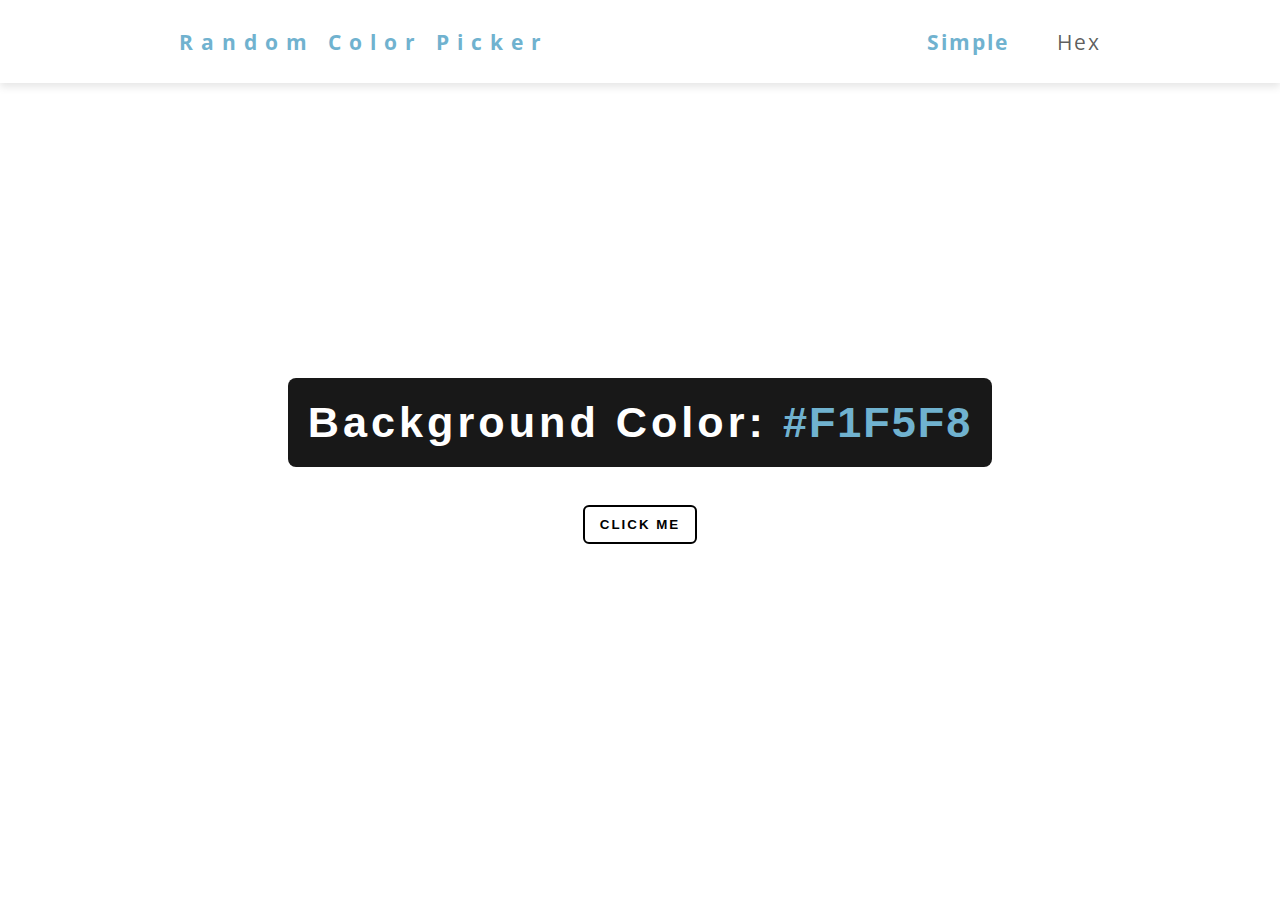
<file: index.html>
<!DOCTYPE html>
<html lang="en">
<head>
  <meta charset="UTF-8">
  <meta name="viewport" content="width=device-width, initial-scale=1.0">
  <title>Random Color Picker | SIMPLE</title>
  <link rel="stylesheet" href="index.css">
</head>
<body>
  <nav>
    <div class="nav-item">
      <h4>Random Color Picker</h4>
      <ul class="nav-links">
        <li>
          <a class="nav-link active" href="index.html">Simple</a>
        </li>
        <li>
          <a class="nav-link" href="hex.html">Hex</a>
        </li>
      </ul>
    </div>
  </nav>
  <main>
    <div class="container">
      <h2>Background Color: <span class="color">#f1f5f8</span></h2>

      <button class="btn btn-hero" id="btn">Click Me</button>
    </div>
  </main>
  <!-- <h1>Color Flipper</h1> -->
    <script src="index.js"></script>
</body>
</html>
</file>
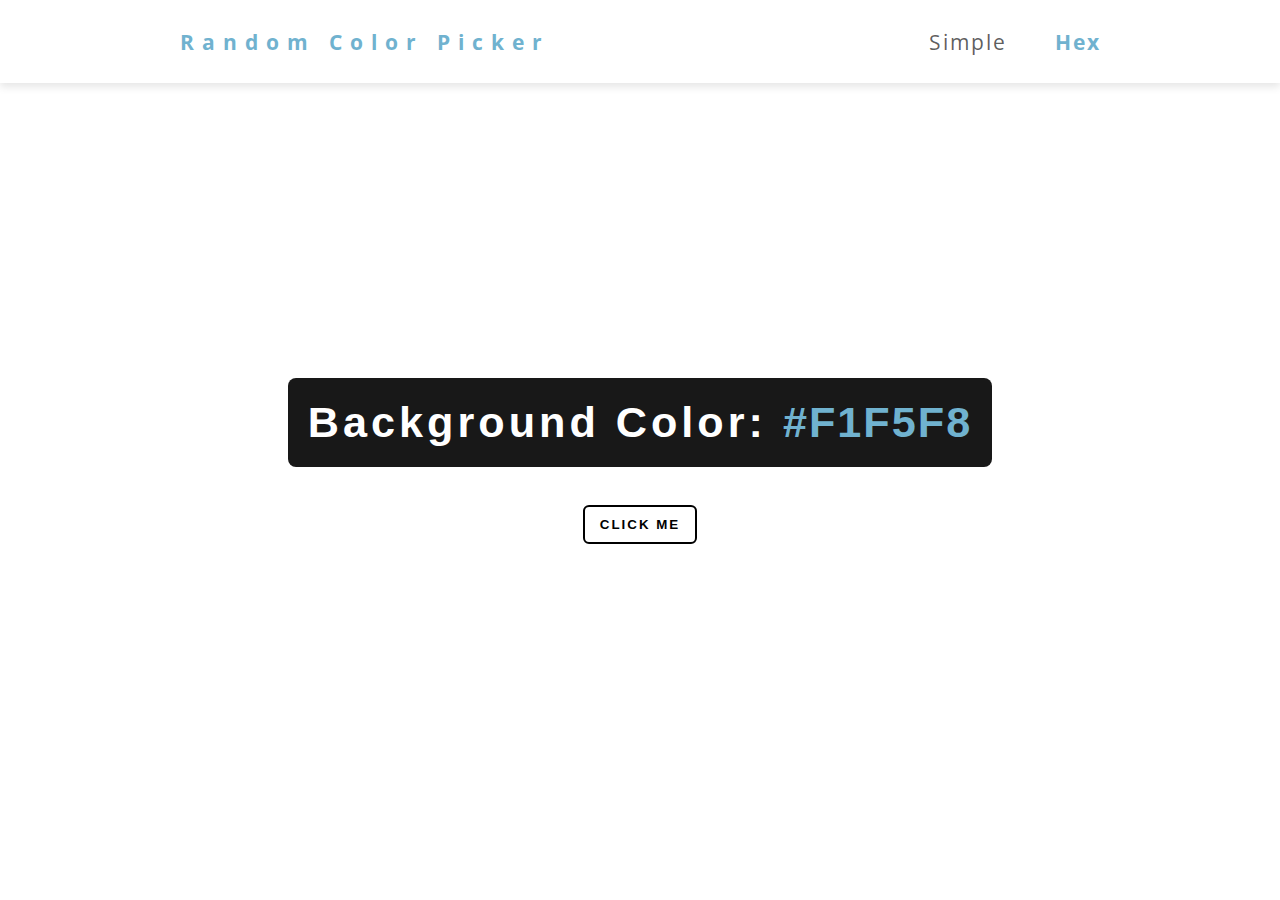
<file: hex.html>
<!DOCTYPE html>
<html lang="en">
<head>
  <meta charset="UTF-8">
  <!--icon-->
  <link rel="icon" type="image/svg+xml" href="icon.svg">
  <meta name="viewport" content="width=device-width, initial-scale=1.0">
  <title>Random Color Picker | HEX</title>
  <link rel="stylesheet" href="index.css">
</head>
<body>
  <nav>
    <div class="nav-item">
      <h4>Random Color Picker</h4>
      <ul class="nav-links">
        <li>
          <a class="nav-link" href="index.html">Simple</a>
        </li>
        <li>
          <a class="nav-link active" href="hex.html">Hex</a>
        </li>
      </ul>
    </div>
  </nav>
  <main>
    <div class="container">
      <h2>Background Color: <span class="color">#f1f5f8</span></h2>

      <button class="btn btn-hero" id="btn">Click Me</button>
    </div>
  </main>
  <!-- <h1>Color Flipper</h1> -->
    <script src="hex.js"></script>
</body>
</html>
</file>
<file: index.css>
@import url("https://fonts.googleapis.com/css?family=Open+Sans|Roboto:400,700&display=swap");

* {
  box-sizing: border-box;
}

body {
  margin: 0;
  padding: 0;
  font-family: 'Open Sans', sans-serif;
}
/*navbar*/
nav {
  background: #fff;
}
.nav-item {
  display: flex;
  justify-content: space-around;
  align-items: center;
  box-shadow: 0 4px 8px rgba(0, 0, 0, 0.1);
  font-size: 1.3rem;
  padding: 0 10px;
}
.nav-item h4 {
  color: #70b2cf;
  text-align: center;
  font-weight: 700;
  letter-spacing: 8px;
}
.nav-links {
  display: flex;
  gap: 3rem;
  letter-spacing: 2px;
}
.nav-links li {
  list-style-type: none;
}
.nav-link {
  text-decoration: none;
  color: rgba(0, 0, 0, .65);
  position: relative;
}
/*nav-links:hover*/
.nav-link:hover,
.nav-link:focus {
  color: rgba(0, 0, 0, 1);
  transition: all .4s;
}
/*underline ig hover*/
.nav-link::after {
  content: '';
  height: 2px;
  width: 100%;
  background: rgb(0, 0, 0, 1);
  display: block;
  position: absolute;
  left: 0;
  bottom: -7px;
  transition: all 0.2s;
  opacity: 0;
  pointer-events: none;
}
.nav-link:hover::after {
  opacity: 1;
}
.active {
  color: #70b2cf;
  font-weight: 700;
}

/*main content*/
main {
  min-height: 80vh;
  display: grid;
  place-items: center;
}
.container {
  text-align: center;
  font-size: 1.8rem;
  
  font-family: Poppins, sans-serif;
}
.container h2 {
  border-radius: 8px;
  background: rgb(24, 24, 24);
  padding: 20px;
  color: #fff;
  letter-spacing: 4px;
}
.btn {
  letter-spacing: 2px;
  padding: 10px 15px;
  border-radius: 6px;
  font-weight: 700;
  text-transform: uppercase;
  border: 2px solid #000;
  background: rgba(255, 255, 255, 0.1);
}
.btn:hover {
  cursor: pointer;
  background: #000;
  color: #fff;
  transition: all .2s ease;
}
.color {
  text-transform: uppercase;
  letter-spacing: 2px;
  color: #70b2cf;
}
</file>
